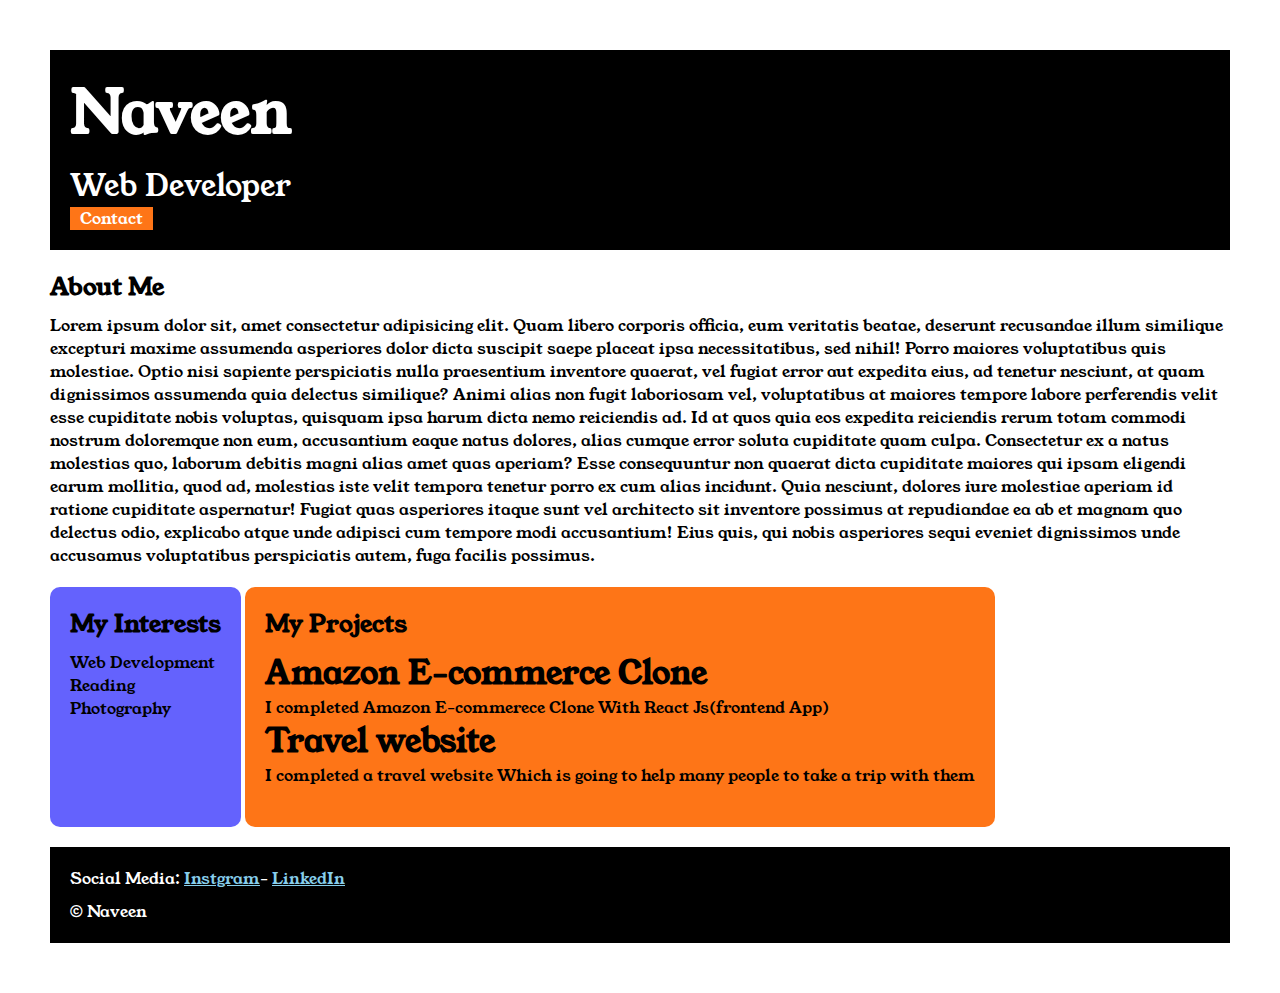
<file: index.html>
<html lang="en">
  <head>
    <meta charset="UTF-8" />
    <meta name="viewport" content="width=device-width, initial-scale=1.0" />
    <title>Portfolio</title>
    <link rel="stylesheet" href="style.css" />
    <link rel="preconnect" href="https://fonts.googleapis.com" />
    <link rel="preconnect" href="https://fonts.gstatic.com" crossorigin />
    <link
      href="https://fonts.googleapis.com/css2?family=Young+Serif&display=swap"
      rel="stylesheet"
    />
  </head>
  <body>
    <div class="container">
      <div class="section-one">
        <h1 class="section-one__name">Naveen</h1>
        <p class="section-one__role">Web Developer</p>
        <a class="section-one__contact" href="contact.html">Contact</a>
      </div>
      <div class="section-two">
      <h2 class="section-two__title">About Me</h2>
      <p class="section-two__desc">
        Lorem ipsum dolor sit, amet consectetur adipisicing elit. Quam libero
        corporis officia, eum veritatis beatae, deserunt recusandae illum
        similique excepturi maxime assumenda asperiores dolor dicta suscipit
        saepe placeat ipsa necessitatibus, sed nihil! Porro maiores voluptatibus
        quis molestiae. Optio nisi sapiente perspiciatis nulla praesentium
        inventore quaerat, vel fugiat error aut expedita eius, ad tenetur
        nesciunt, at quam dignissimos assumenda quia delectus similique? Animi
        alias non fugit laboriosam vel, voluptatibus at maiores tempore labore
        perferendis velit esse cupiditate nobis voluptas, quisquam ipsa harum
        dicta nemo reiciendis ad. Id at quos quia eos expedita reiciendis rerum
        totam commodi nostrum doloremque non eum, accusantium eaque natus
        dolores, alias cumque error soluta cupiditate quam culpa. Consectetur ex
        a natus molestias quo, laborum debitis magni alias amet quas aperiam?
        Esse consequuntur non quaerat dicta cupiditate maiores qui ipsam
        eligendi earum mollitia, quod ad, molestias iste velit tempora tenetur
        porro ex cum alias incidunt. Quia nesciunt, dolores iure molestiae
        aperiam id ratione cupiditate aspernatur! Fugiat quas asperiores itaque
        sunt vel architecto sit inventore possimus at repudiandae ea ab et
        magnam quo delectus odio, explicabo atque unde adipisci cum tempore modi
        accusantium! Eius quis, qui nobis asperiores sequi eveniet dignissimos
        unde accusamus voluptatibus perspiciatis autem, fuga facilis possimus.
      </p>
    </div>
    <div class="section-three">
      <h2 class="section-three__title">My Interests</h2>
      <ul class="section-three__desc">
        <li>Web Development</li>
        <li>Reading</li>
        <li>Photography</li>
      </ul>
    </div>
    <div class="section-four">
      <h2 class="section-four__title">My Projects</h2>
      <ul class="section-four__desc">
        <li>
          <h1>Amazon E-commerce Clone</h1>
          <p>
            I completed Amazon E-commerece Clone With React Js(frontend App)
          </p>
        </li>
        <li>
          <h1>Travel website</h1>
          <p>
            I completed a travel website Which is going to help many people to
            take a trip with them
          </p>
        </li>
      </ul>
    </div>
    <div class="section-five">
      <p class="section-five__title">
        Social Media: <a href="https://www.instagram.com/">Instgram</a>-
        <a href="https://www.linkedin.com/in/naveen-k-25a36a227/">LinkedIn</a>
      </p>
      <p class="section-five__desc">&copy; Naveen</p>
    </div>
    </div>
  </body>
</html>
</file>
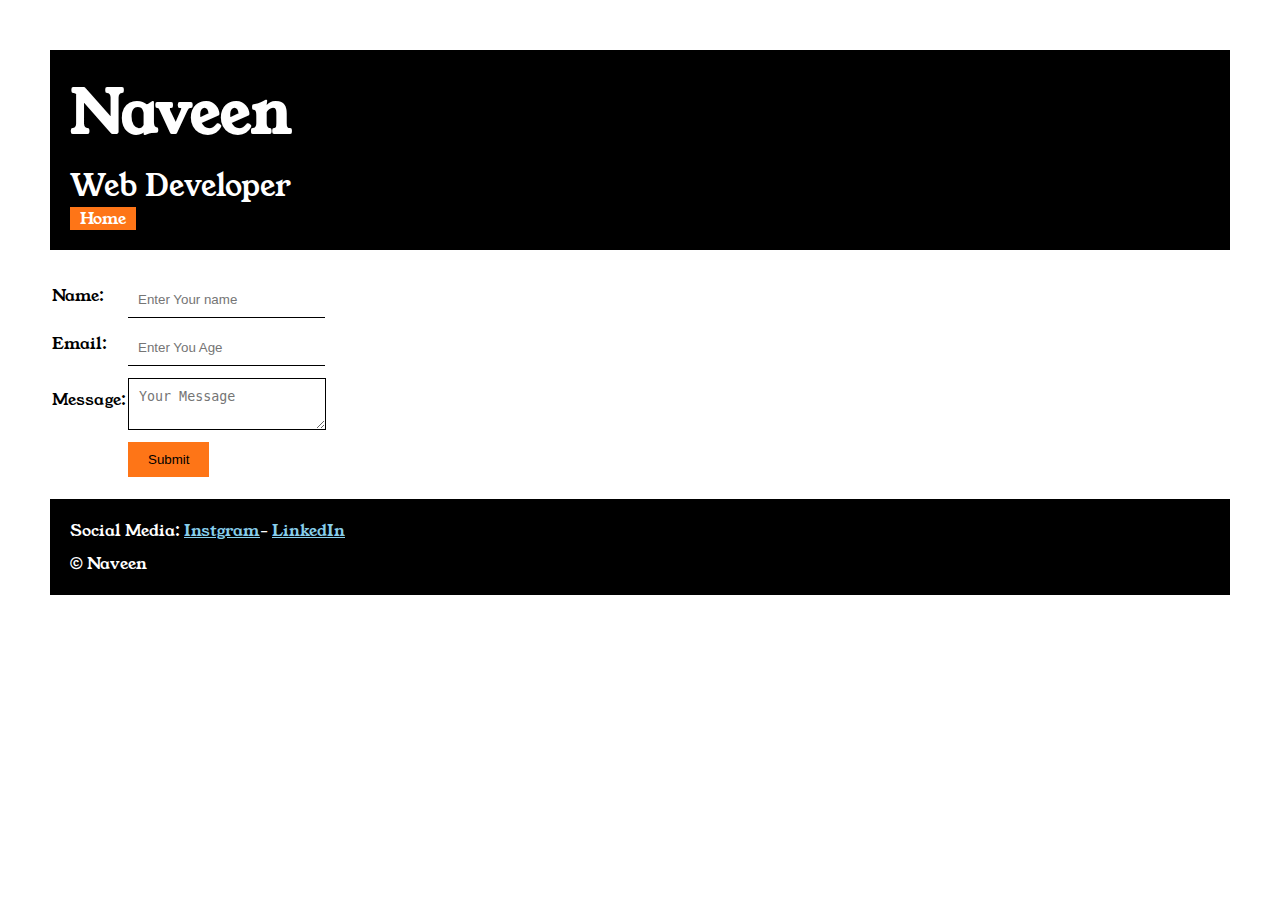
<file: contact.html>
<html lang="en">
  <head>
    <meta charset="UTF-8" />
    <meta name="viewport" content="width=device-width, initial-scale=1.0" />
    <title>contact</title>
    <link rel="stylesheet" href="style.css" />
    <link rel="preconnect" href="https://fonts.googleapis.com" />
    <link rel="preconnect" href="https://fonts.gstatic.com" crossorigin />
    <link
      href="https://fonts.googleapis.com/css2?family=Young+Serif&display=swap"
      rel="stylesheet"
    />
  </head>
  <body>
    <div class="container">
      <div class="section-one">
        <h1 class="section-one__name">Naveen</h1>
        <p class="section-one__role">Web Developer</p>
        <a class="section-one__contact" href="index.html">Home</a>
      </div>
      <div class="contact-form">
      <form>
        <table>
          <tr>
            <td>Name:</td>
            <td><input class="contact-form__input" type="text" placeholder="Enter Your name" /></td>
          </tr>
          <tr>
            <td>Email:</td>
            <td><input class="contact-form__input" type="text" placeholder="Enter You Age" /></td>
          </tr>
          <tr>
            <td>Message:</td>
            <td><textarea class="contact-form__textarea" placeholder="Your Message"></textarea></td>
          </tr>
          <tr>
            <td></td>
            <td><input class="contact-form__submit" type="submit" /></td>
          </tr>
        </table>
      </form>
    </div>
      <div class="section-five">
        <p class="section-five__title">
          Social Media: <a href="">Instgram</a>-
          <a href="">LinkedIn</a>
        </p>
        <p class="section-five__desc">&copy; Naveen</p>
      </div>
    </div>
  </body>
</html>
</file>
<file: style.css>
*{
    padding: 0;
    margin: 0;
}
body{
    font-family: "Young Serif", serif;
}
.container{
    padding: 50px;
}

.section-one{
    background-color: black;
    color: white;
    padding: 20px;
}
.section-one__contact{
    background-color: #fe7517;
    color: white;
    text-decoration: none;
    padding-left: 10px;
    padding-right: 10px;
    margin-top: 20px;
    display: inline;
}
.section-one__name{
    font-size: 60px;
}
.section-one__role{
    font-size: 30px;
    margin-top: 10px;
}

.section-two, .section-three, .section-four, .section-five{
    margin-top: 20px;
}

.section-two__desc, .section-three__desc, .section-four__desc, .section-five__desc{
    margin-top: 10px;
}

.section-five{
    background-color: black;
    color: white;
    padding: 20px;
}

.section-five__title a{
    color: skyblue;
}

.section-three li, .section-four li{
    list-style: none;
}

.section-three{
    background-color: #6462FD;
    color: black;
    padding: 20px;
    display: inline-block;
    height: 200px;
    border-radius: 10px;
    vertical-align: top;
}
.section-four{
    background-color: #fe7517;
    color: black;
    padding: 20px;
    display: inline-block;
    height: 200px;
    border-radius: 10px;
    vertical-align: top;
}

.contact-form{
    margin-top: 20px;
}
.contact-form__input , .contact-form__textarea , .contact-form__submit{
    margin-top: 10px;
}
.contact-form__input{
    padding: 10px;
    border: none;
    border-bottom: solid black 1px;
}
.contact-form__textarea{
    padding: 10px;
    border: none;
    border: solid black 1px;
}
.contact-form__submit{
    padding-top: 10px;
    padding-bottom: 10px;
    padding-left: 20px;
    padding-right: 20px;
    background-color: #fe7517;
    color: black;
    border: none;
}
</file>
